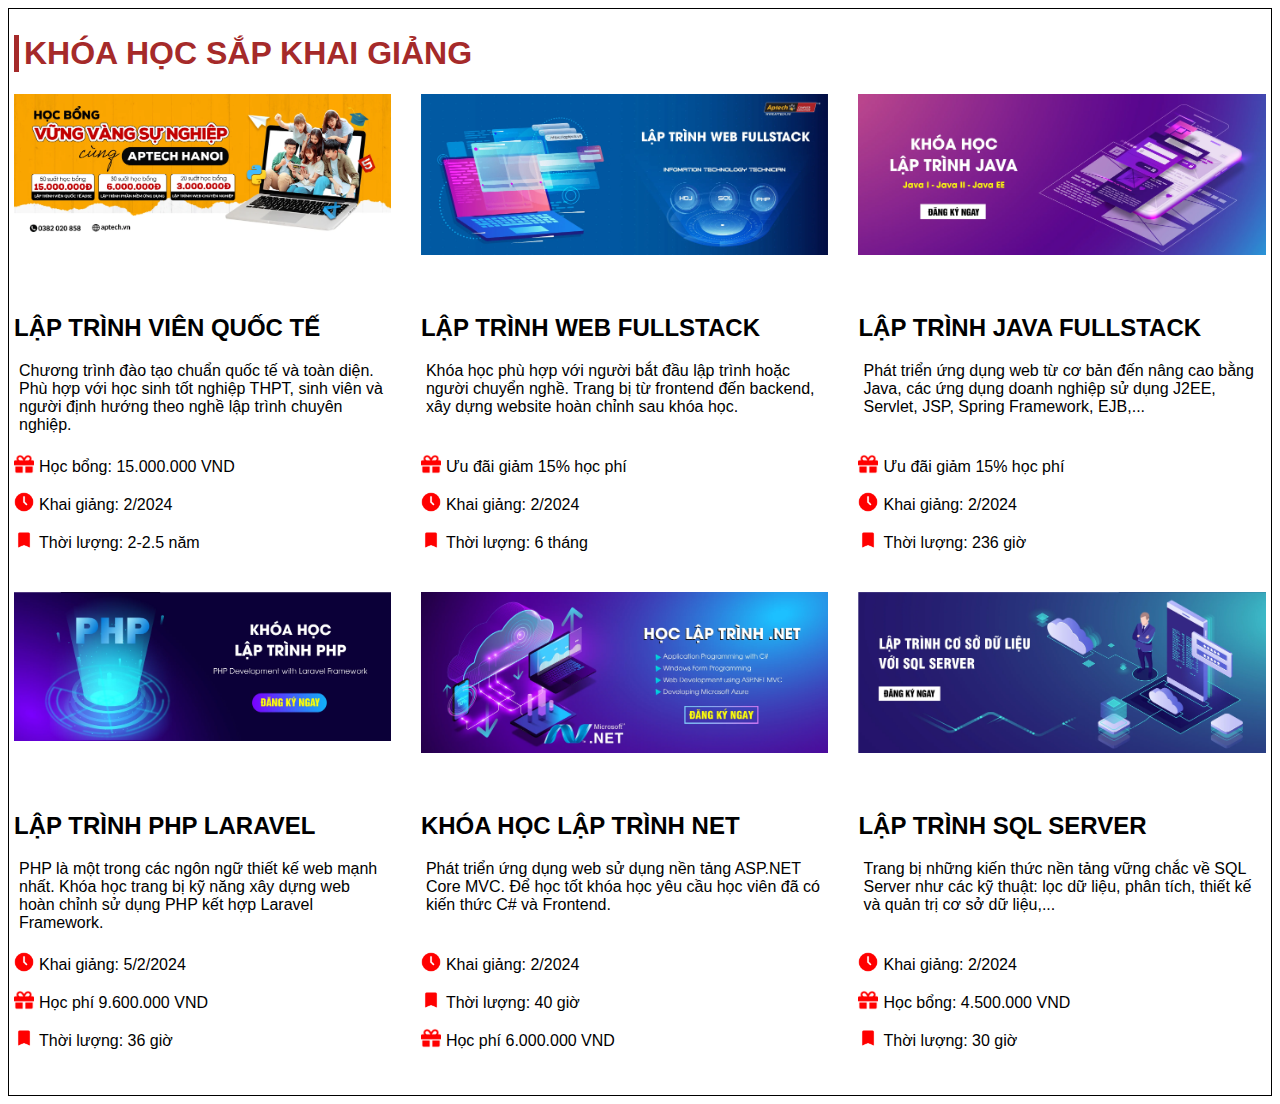
<file: TH1/b2/index.html>
<!DOCTYPE html>
<html lang="en">
<head>
    <meta charset="UTF-8">
    <title>Title</title>
    <link rel="stylesheet" href="style.css">
</head>
<body>
<header>
    <h1 >Khóa học sắp khai giảng</h1>
</header>
<container>
    <div class="element" id="e1">
        <div class="img">
            <img src="img/pic1.webp" alt="">
        </div>
        <div class="content">
            <h2>Lập trình viên quốc tế</h2>
            <p>Chương trình đào tạo chuẩn quốc tế và toàn diện. Phù hợp với học sinh tốt nghiệp THPT, sinh viên và người định hướng theo nghề lập trình chuyên nghiệp.</p>

            <br>


        </div>
        <div class="foot">
            <p><img src="img/img.png" alt="">Học bổng: 15.000.000 VND </p>
            <p><img src="img/clock.png" alt="">Khai giảng: 2/2024</p>
            <p><img src="img/bookmark.png" alt="">Thời lượng: 2-2.5 năm</p>
        </div>
    </div>
    <div class="element" id="e2">
        <div class="img">
            <img src="img/pic2.webp" alt="">
        </div>
        <div class="content">
            <h2>Lập trình web fullstack</h2>
            <p>Khóa học phù hợp với người bắt đầu lập trình hoặc người chuyển nghề. Trang bị từ frontend đến backend, xây dựng website hoàn chỉnh sau khóa học.</p>
            <br>

        </div>
        <div class="foot">
            <p><img src="img/img.png" alt="">Ưu đãi giảm 15% học phí</p>
            <p><img src="img/clock.png" alt="">Khai giảng: 2/2024</p>
            <p><img src="img/bookmark.png" alt="">Thời lượng: 6 tháng</p>
        </div>
    </div>
    <div class="element" id="e3">
        <div class="img">
            <img src="img/pic3.webp" alt="">
        </div>
        <div class="content">
            <h2>Lập trình java fullstack</h2>
            <p>Phát triển ứng dụng web từ cơ bản đến nâng cao bằng Java, các ứng dụng doanh nghiệp sử dụng J2EE, Servlet, JSP, Spring Framework, EJB,...</p>
            <br>

        </div>
        <div class="foot">
            <p><img src="img/img.png" alt="">Ưu đãi giảm 15% học phí</p>
            <p><img src="img/clock.png" alt="">Khai giảng: 2/2024</p>
            <p><img src="img/bookmark.png" alt="">Thời lượng: 236 giờ</p>
        </div>
    </div>
    <div class="element" id="e4">
        <div class="img">
            <img src="img/pic4.webp" alt="">
        </div>
        <div class="content">
            <h2>Lập trình php laravel</h2>
            <p>PHP là một trong các ngôn ngữ thiết kế web mạnh nhất. Khóa học trang bị kỹ năng xây dựng web hoàn chỉnh sử dụng PHP kết hợp Laravel Framework.</p>
            <br>

        </div>
        <div class="foot">
            <p><img src="img/clock.png" alt="">Khai giảng: 5/2/2024</p>
            <p><img src="img/img.png" alt="">Học phí 9.600.000 VND</p>

            <p><img src="img/bookmark.png" alt="">Thời lượng: 36 giờ</p>
        </div>
    </div>
    <div class="element" id="e5">
        <div class="img">
            <img src="img/pic5.webp" alt="">
        </div>
        <div class="content">
            <h2>Khóa học Lập trình net</h2>
            <p>Phát triển ứng dụng web sử dụng nền tảng ASP.NET Core MVC. Để học tốt khóa học yêu cầu học viên đã có kiến thức C# và Frontend.</p>
            <br>

        </div>
        <div class="foot">
            <p><img src="img/clock.png" alt="">Khai giảng: 2/2024</p>

            <p><img src="img/bookmark.png" alt="">Thời lượng: 40 giờ</p>
            <p><img src="img/img.png" alt="">Học phí 6.000.000 VND </p>
        </div>
    </div>
    <div class="element" id="e6">
        <div class="img">
            <img src="img/pic6.webp" alt="">
        </div>
        <div class="content">
            <h2>Lập trình sql server</h2>
            <p>Trang bị những kiến thức nền tảng vững chắc về SQL Server như các kỹ thuật: lọc dữ liệu, phân tích, thiết kế và quản trị cơ sở dữ liệu,...</p>
            <br>

        </div>
        <div class="foot">
            <p><img src="img/clock.png" alt="">Khai giảng: 2/2024</p>
            <p><img src="img/img.png" alt="">Học bổng: 4.500.000 VND </p>

            <p><img src="img/bookmark.png" alt="">Thời lượng: 30 giờ</p>
        </div>
    </div>
</container>
</body>
</html>
</file>
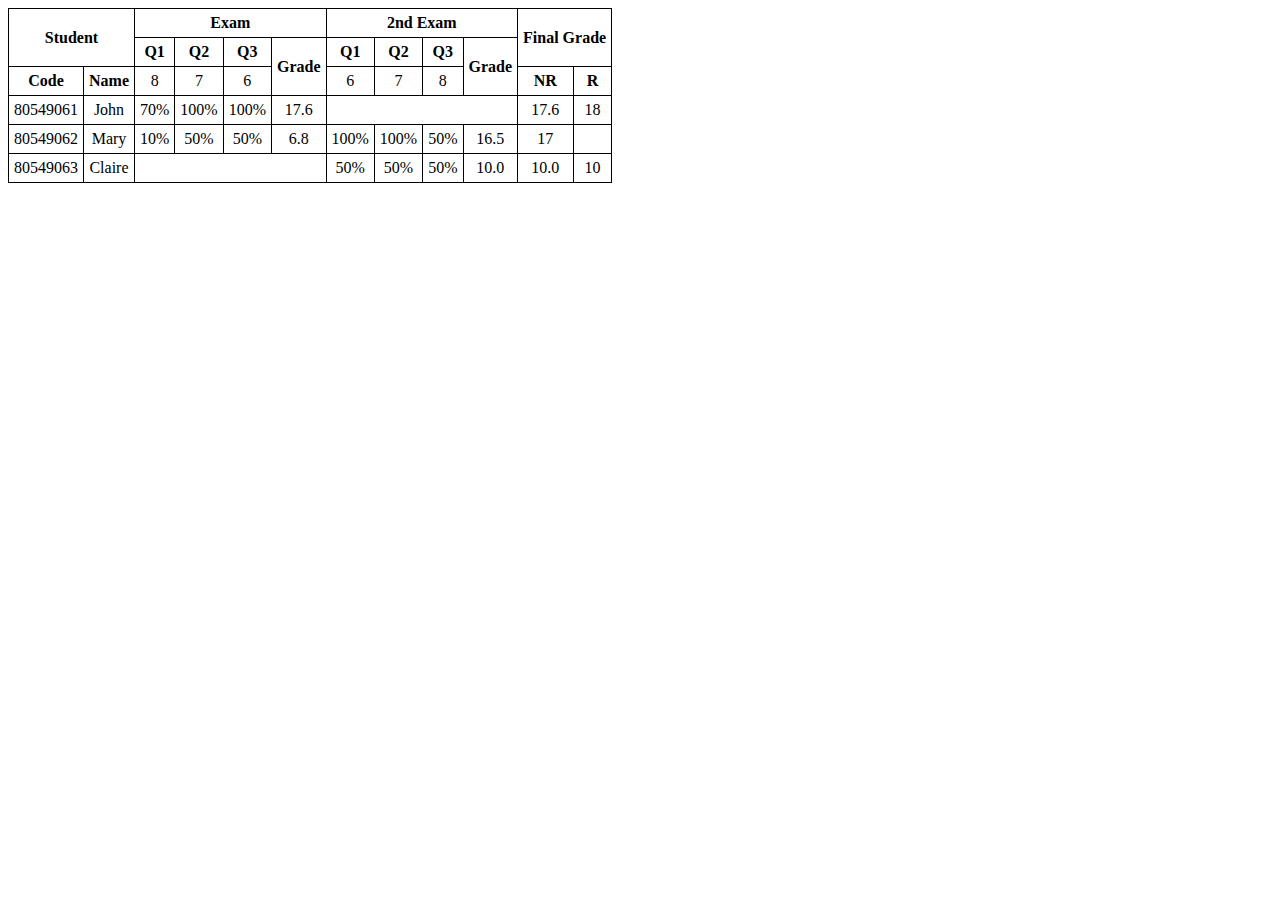
<file: TH1/b3/index.html>
<!DOCTYPE html>
<html lang="en">
<head>
    <meta charset="UTF-8">
    <title>Title</title>
    <link rel="stylesheet" href="style.css">
</head>
<body>
<table>
<tr>
    <th rowspan = 2 colspan = 2>Student</th>
    <th colspan = 4>Exam</th>
    <th colspan = 4>2nd Exam</th>
    <th colspan = 2 rowspan = 2>Final Grade</th>
</tr>
    <tr>

        <th>Q1</th>
        <th>Q2</th>
        <th>Q3</th>
        <th rowspan = 2>Grade</th>
        <th>Q1</th>
        <th>Q2</th>
        <th>Q3</th>
        <th rowspan = 2>Grade</th>

    </tr>
    <tr>
        <th>Code</th>
        <th>Name</th>
        <td>8</td>
        <td>7</td>
        <td>6</td>
        <td>6</td>
        <td>7</td>
        <td>8</td>
        <th>NR</th>
        <th>R</th>
    </tr>
    <tr>
        <td>80549061</td>
        <td>John</td>
        <td>70%</td>
        <td>100%</td>
        <td>100%</td>
        <td>17.6</td>
        <td colspan = 4 ></td>
        <td>17.6</td>
        <td>18</td>

    </tr>
    <tr>
        <td>80549062</td>
        <td>Mary</td>
        <td>10%</td>
        <td>50%</td>
        <td>50%</td>
        <td>6.8</td>
        <td>100%</td>
        <td>100%</td>
        <td>50%</td>
        <td>16.5</td>
        <td>17</td>
    </tr>
    <tr>
        <td>80549063</td>
        <td>Claire</td>
        <td colspan= 4></td>
        <td>50%</td>
        <td>50%</td>
        <td>50%</td>
        <td>10.0</td>
        <td>10.0</td>
        <td>10</td>

    </tr>

</table>
</body>
</html>
</file>
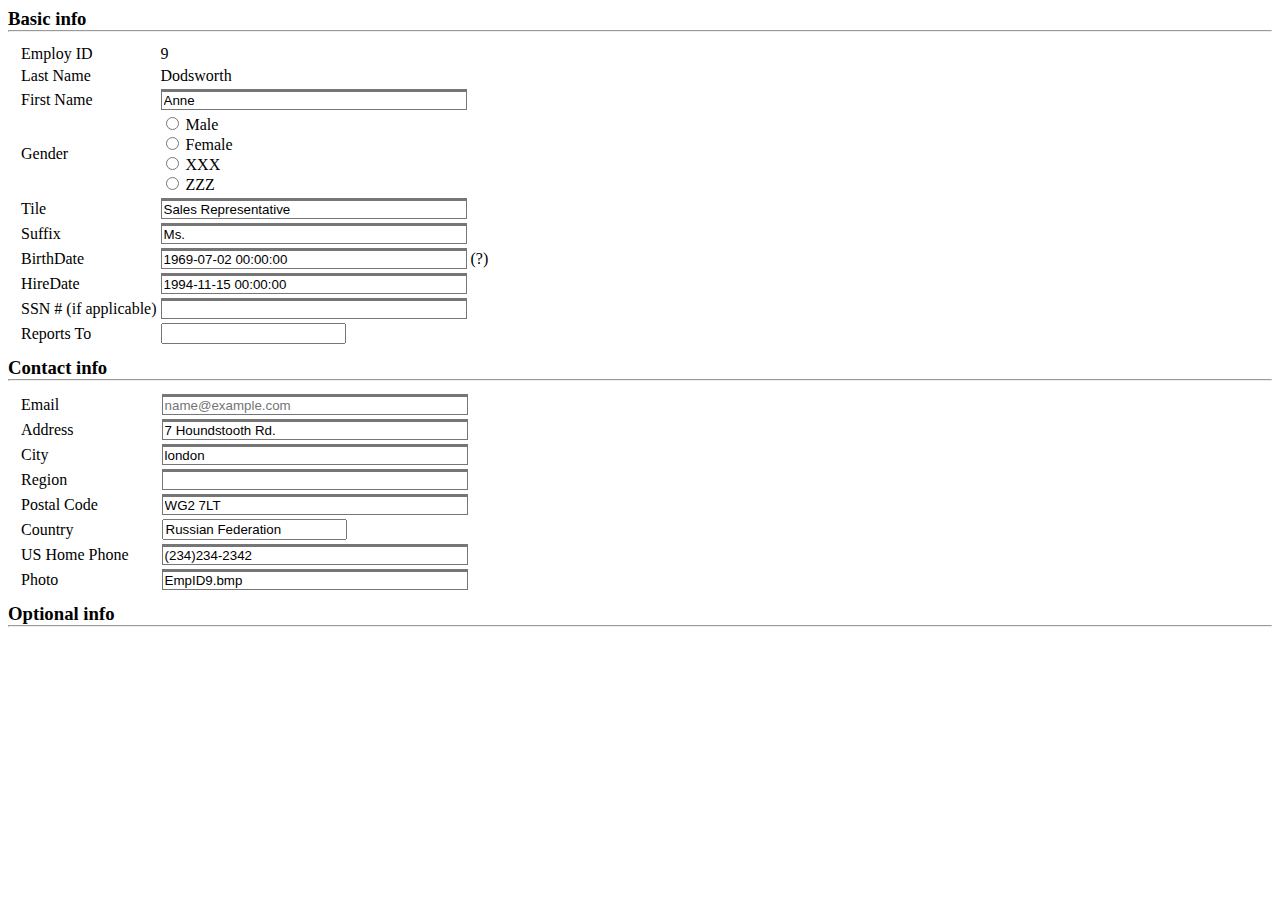
<file: TH1/b4/index.html>
<!DOCTYPE html>
<html lang="en">
<head>
    <meta charset="UTF-8">
    <meta name="viewport" content="width=device-width, initial-scale=1.0">
    <title>Document</title>
    <link rel="stylesheet" href="style.css">
</head>
<body>
  <h3>Basic info</h3>
  <hr>
  <div class="tform tform1">
    <form action="">
      <table>
        <tr>
          <td >Employ ID</td>
          <td>9</td>
        </tr>
        <tr>
          <td>Last Name</td>
          <td>Dodsworth</td>
        </tr>
        <tr>
          <td>First Name</td>
          <td><input type="text" name="fname" value="Anne" id="fname"></td>
        </tr>
        <tr>
          <td>Gender</td>
          <td>
            <input type="radio" name="male">
            <label for="male">Male</label><br>
            <input type="radio" name="fmale">
            <label for="fmale">Female</label><br>
            <input type="radio" name="xxx">
            <label for="xxx">XXX</label><br>
            <input type="radio" name="zzz">
            <label for="zzz">ZZZ</label><br>
          </td>
        </tr>
        <tr>
          <td>Tile</td>
          <td><input type="text" name="title" value="Sales Representative"></td>
        </tr>
        <tr>
          <td>Suffix</td>
          <td><input type="text" name="suffix" value="Ms."></td>
        </tr>
        <tr>
          <td>BirthDate</td>
          <td><input type="datetime" name="bdate" value="1969-07-02 00:00:00"> (?)</td>
        </tr>
        <tr>
          <td>HireDate</td>
          <td><input type="datetime" name="hdate" value="1994-11-15 00:00:00"></td>
        </tr>
        <tr>
          <td>SSN # (if applicable)</td>
          <td><input type="text" name="ssn"></td>
        </tr>
        <tr>
          <td>Reports To</td>
          <td><input type="tel"></td>
        </tr>
      </table>
    </form>
  </div>
  

  <h3>Contact info</h3>
  <hr>
  <div class="tform tform2">
    <form action="">
      <table>
        <tr>
          <td>Email</td>
          <td><input type="email" name="Email" placeholder="name@example.com"></td>
        </tr>
        <tr>
          <td>Address</td>
          <td><input type="text" name="address" value="7 Houndstooth Rd."></td>
        </tr>
        <tr>
          <td>City</td>
          <td><input type="text" name="city" value="london"></td>
        </tr>
        <tr>
          <td>Region</td>
          <td><input type="text" name="region"></td>
        </tr>
        <tr>
          <td>Postal Code</td>
          <td><input type="text" name="postalcode" value="WG2 7LT"></td>
        </tr>
        <tr>
          <td>Country</td>
          <td><input type="search" name="country" value="Russian Federation"></td>
        </tr>
        <tr>
          <td>US Home Phone</td>
          <td><input type="text" name="phone" value="(234)234-2342"></td>
        </tr>
        <tr>
          <td>Photo</td>
          <td><input type="text" name="photo" value="EmpID9.bmp"></td>
        </tr>
      </table>
    </form>
  </div>

  <h3>Optional info</h3>
  <hr>
  <div class="tform tform3">
    <form action=""></form>
  </div>
</body>
</html>

<!-- <form action="">
        <label for="e-id">Employee ID</label>
        <label for="e-id">9</label><br>

        <label for="last-name">Last Name</label>
        <label for="last-name">Dodsworth</label><br>

        <label for="first-name">First Name</label>
        <input type="text" id="last-name" name="fname" value="Anne"><br>

        <label for="gender">Gender</label>
        <div class="gender">
            <input type="radio" id="male" name="gender" value="male">
            <label for="male">Male</label><br>
            <input type="radio" id="female" name="gender" value="female">
            <label for="female">Female</label><br>
            <input type="radio" id="xxx" name="gender" value="xxx">
            <label for="xxx">XXX</label><br>
            <input type="radio" name="zzz" id="gender" value="zzz">
            <label for="zzz">ZZZ</label><br>
        </div>

        <label for="title">Title</label>
        <input type="text" id="title" name="title" value="Sales Representative"><br>

        <label for="suffix">Suffix</label>
        <input type="text" id="suffix" name="suffix" value="Ms."><br>

        <label for="bdate">BirthDate</label>
        <input type="text" id="bdate" name="bdate" value="1969-07-02 00:00:00"><br>
        <label for="hire-date">HareDate</label><br>
        <label for="ssn">SSN # (if applicable)</label><br>
        <label for="report">Reports To</label><br>
    </form> -->
</file>
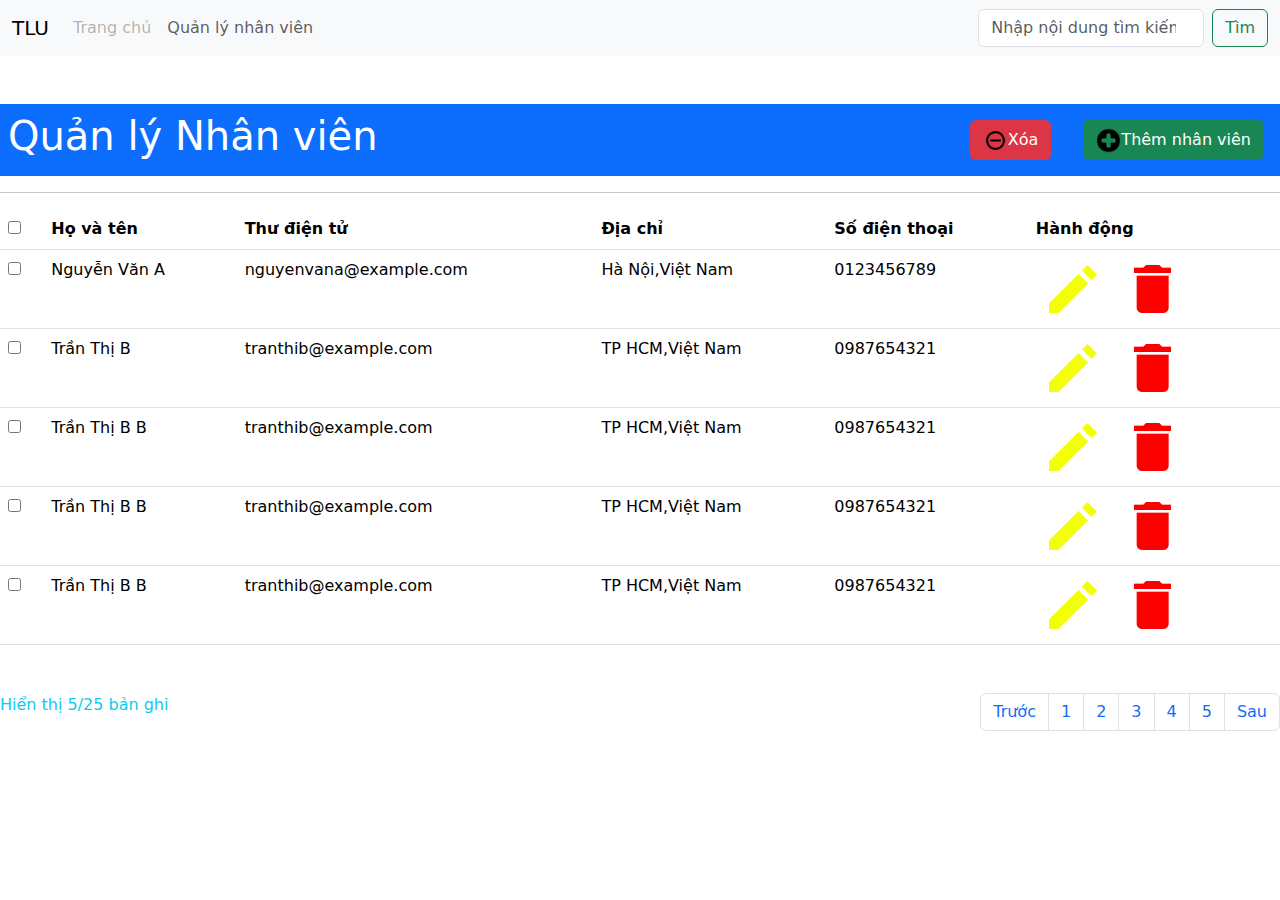
<file: TH1/b5/index.html>
<!DOCTYPE html>
<html lang="en">
<head>
    <meta charset="UTF-8">
    <meta name="viewport" content="width=device-width, initial-scale=1">
    <title>Title</title>
    <link href="https://cdn.jsdelivr.net/npm/bootstrap@5.3.3/dist/css/bootstrap.min.css" rel="stylesheet" integrity="sha384-QWTKZyjpPEjISv5WaRU9OFeRpok6YctnYmDr5pNlyT2bRjXh0JMhjY6hW+ALEwIH" crossorigin="anonymous">

</head>
<body>

<nav class="navbar navbar-expand-lg bg-body-tertiary">
    <div class="container-fluid">
        <a class="navbar-brand" href="#">TLU</a>
        <div class="collapse navbar-collapse" id="navbarSupportedContent">
            <ul class="navbar-nav me-auto mb-2 mb-lg-0">


                <li class="nav-item">
                    <a class="nav-link disabled" aria-disabled="true">Trang chủ</a>
                </li>
                <li class="nav-item">
                    <a class="nav-link" href="#">Quản lý nhân viên</a>
                </li>
            </ul>
            <form class="d-flex" role="search">
                <input class="form-control me-2" type="search" placeholder="Nhập nội dung tìm kiếm" aria-label="Search">
                <button class="btn btn-outline-success" type="submit">Tìm</button>
            </form>
        </div>
    </div>
</nav>
<div id="main">
    <div class="justify-content-between bg-primary mt-5 d-flex">
        <h1 class="text-white p-2">Quản lý Nhân viên</h1>
        <div class="header-right d-flex">

            <button class="btn m-3 bg-danger text-white" type="submit"><img src="asset/deleteicon.png" style="width: 25px ;" alt="">Xóa</button>


            <button class="btn m-3 bg-success text-white" type="submit"><img src="asset/addicon.png" style="width: 25px" alt="">Thêm nhân viên</button>

        </div>
    </div>
    <div class="mt-3">
        <hr>
        <table class="table">
            <tr>
                <th><input type="checkbox"></th>
                <th>Họ và tên</th>
                <th>Thư điện tử</th>
                <th>Địa chỉ</th>
                <th>Số điện thoại</th>
                <th>Hành động</th>
            </tr>

            <tr>
                <td><input type="checkbox"></td>
                <td>Nguyễn Văn A</td>
                <td>nguyenvana@example.com</td>
                <td>Hà Nội,Việt Nam</td>
                <td>0123456789</td>
                <td>
                    <button class="btn"><img src="asset/pen.png" alt=""></button>
                    <button class="btn"><img src="asset/delete.png" alt=""></button>
                </td>
            </tr>

            <tr>
                <td><input type="checkbox"></td>
                <td>Trần Thị B</td>
                <td>tranthib@example.com</td>
                <td>TP HCM,Việt Nam</td>
                <td>0987654321</td>
                <td>
                    <button class="btn"><img src="asset/pen.png" alt=""></button>
                    <button class="btn"><img src="asset/delete.png" alt=""></button>
                </td>
            </tr>
            <tr>
                <td><input type="checkbox"></td>
                <td>Trần Thị B B</td>
                <td>tranthib@example.com</td>
                <td>TP HCM,Việt Nam</td>
                <td>0987654321</td>
                <td>
                    <button class="btn"><img src="asset/pen.png" alt=""></button>
                    <button class="btn"><img src="asset/delete.png" alt=""></button>
                </td>
            </tr>
            <tr>
                <td><input type="checkbox"></td>
                <td>Trần Thị B B</td>
                <td>tranthib@example.com</td>
                <td>TP HCM,Việt Nam</td>
                <td>0987654321</td>
                <td>
                    <button class="btn"><img src="asset/pen.png" alt=""></button>
                    <button class="btn"><img src="asset/delete.png" alt=""></button>
                </td>
            </tr>
            <tr>
                <td><input type="checkbox"></td>
                <td>Trần Thị B B</td>
                <td>tranthib@example.com</td>
                <td>TP HCM,Việt Nam</td>
                <td>0987654321</td>
                <td>
                    <button class="btn"><img src="asset/pen.png" alt=""></button>
                    <button class="btn"><img src="asset/delete.png" alt=""></button>
                </td>
            </tr>
        </table>
        <div class="d-flex justify-content-between mt-5">
            <p class="text-info">Hiển thị 5/25 bản ghi</p>
            <nav aria-label="Page navigation example">
                <ul class="pagination">
                    <li class="page-item"><a class="page-link" href="">Trước</a></li>
                    <li class="page-item"><a class="page-link" href="">1</a></li>
                    <li class="page-item"><a class="page-link" href="">2</a></li>
                    <li class="page-item"><a class="page-link" href="">3</a></li>
                    <li class="page-item"><a class="page-link" href="">4</a></li>
                    <li class="page-item"><a class="page-link" href="">5</a></li>
                    <li class="page-item"><a class="page-link" href="">Sau</a></li>
                </ul>
            </nav>
        </div>

    </div>
</div>
<script src="https://cdn.jsdelivr.net/npm/bootstrap@5.3.3/dist/js/bootstrap.bundle.min.js" integrity="sha384-YvpcrYf0tY3lHB60NNkmXc5s9fDVZLESaAA55NDzOxhy9GkcIdslK1eN7N6jIeHz" crossorigin="anonymous"></script>
</body>
</html>
</file>
<file: TH1/b2/style.css>
h1{
    border-width: 0 0 0 5px;
    border-style: solid ;
    padding-left: 5px;
    font-family:  sans-serif;
    text-transform: uppercase;
}
header{
    color:brown;
}
.foot img{
    width:20px;
    margin-right:5px;
    margin-bottom: -2px;
}
.content p{
    margin:5px;
    font-family: sans-serif;
}
.img img{
    width:100%;

}
.img{
    height:200px;
}
container{

    display: grid;
    grid-template-columns: auto auto auto;
    grid-column-gap: 30px;
}
.element{
    width:100%;
}
body{
    padding: 5px;
    border: solid 1px black;
}
.content h2{
    text-transform: uppercase;
    font-family: sans-serif;
}
.content{
    height:100px;
}
.foot{
    font-family: sans-serif;
    margin-top: 40px;
    margin-bottom: 40px;
}
</file>
<file: TH1/b3/style.css>
table,tr,th,td {
    border: 1px solid black;
    border-collapse: collapse;
    padding:5px;
    text-align: center;
}
</file>
<file: TH1/b4/style.css>
h3{
    margin: 0;
}
hr{
    margin: 0;
}
input[type=text], input[type=datetime], input[type=email]{
    width: 300px;
    border-style: solid;
    border-width: 3px 1px 1px 1px;
}
.tform{
    padding: 10px;
}
.tform2 form table tr td{
    padding-right: 30px;
}
</file>
